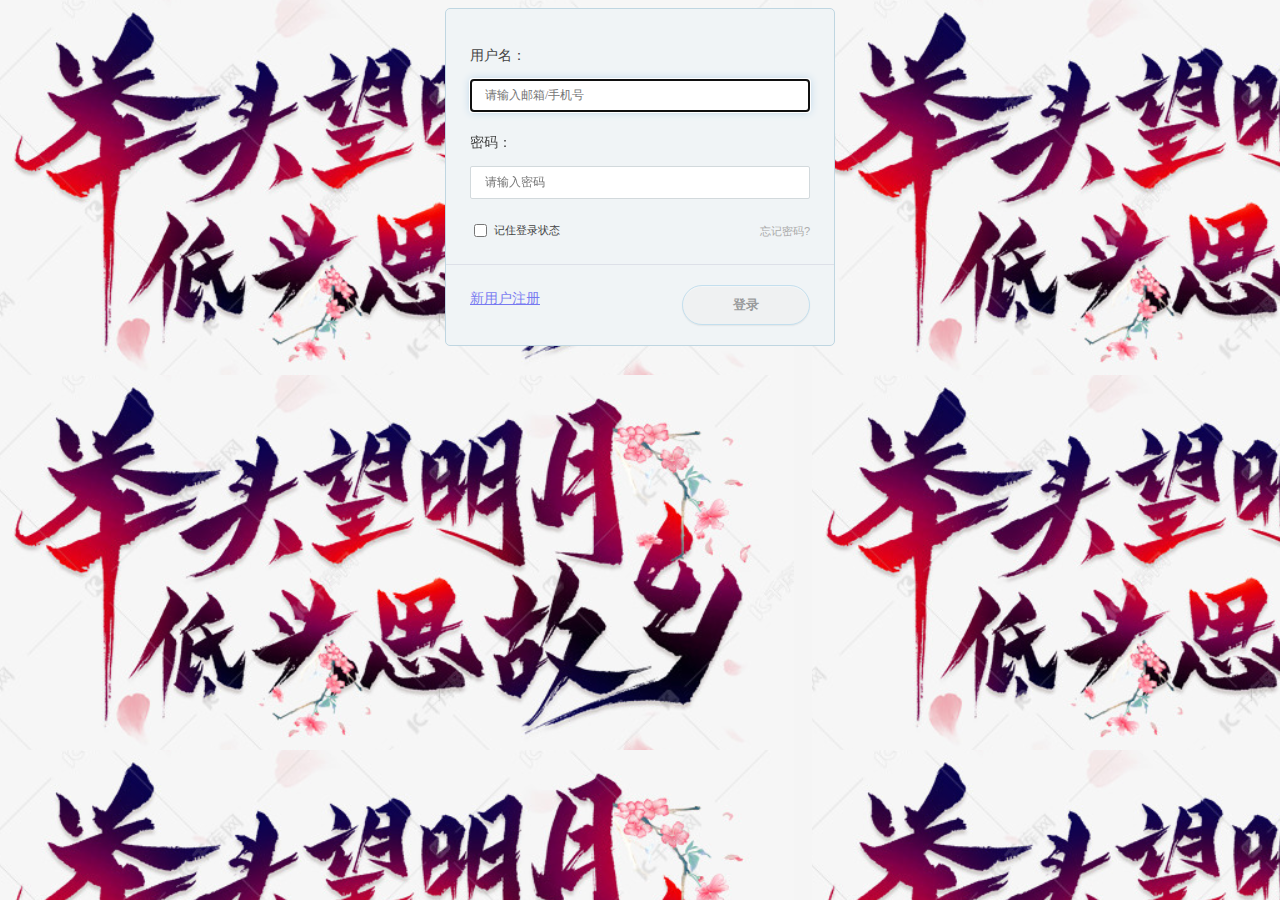
<file: denglu.html>
<!DOCTYPE html>
<html>
	<head>
		<meta charset="utf-8">
		<title>我的故乡</title>
		<style>
		        html {
		            background-image:url('images/guxiang.png');
					background-repeat:repeat;
		        }
		        
		        .wrapper {
		            margin: 140px 0 140px auto;
		            width: 844px;
		        }
		        
		        .loginBox {
		            background-color: #F0F4F6;
		            /*上divcolor*/
		            border: 1px solid #BfD6E1;
		            border-radius: 5px;
		            color: #444;
		            font: 14px 'Microsoft YaHei', '微软雅黑';
		            margin: 0 auto;
		            width: 388px
		        }
		        
		        .loginBox .loginBoxCenter {
		            border-bottom: 1px solid #DDE0E8;
		            padding: 24px;
		        }
		        
		        .loginBox .loginBoxCenter p {
		            margin-bottom: 10px
		        }
		        
		        .loginBox .loginBoxButtons {
		            /*background-color: #F0F4F6;*/
		            /*下divcolor*/
		            border-top: 0px solid #FFF;
		            border-bottom-left-radius: 5px;
		            border-bottom-right-radius: 5px;
		            line-height: 28px;
		            overflow: hidden;
		            padding: 20px 24px;
		            vertical-align: center;
		            filter: alpha(Opacity=80);
		            -moz-opacity: 0.5;
		            opacity: 0.5;
		        }
		        
		        .loginBox .loginInput {
		            border: 1px solid #D2D9dC;
		            border-radius: 2px;
		            color: #444;
		            font: 12px 'Microsoft YaHei', '微软雅黑';
		            padding: 8px 14px;
		            margin-bottom: 8px;
		            width: 310px;
		        }
		        
		        .loginBox .loginInput:FOCUS {
		            border: 1px solid #B7D4EA;
		            box-shadow: 0 0 8px #B7D4EA;
		        }
		        
		        .loginBox .loginBtn {
		            background-image: -moz-linear-gradient(to bottom, blue, #85CFEE);
		            border: 1px solid #98CCE7;
		            border-radius: 20px;
		            box-shadow: inset rgba(255, 255, 255, 0.6) 0 1px 1px, rgba(0, 0, 0, 0.1) 0 1px 1px;
		            color: #444;
		            /*登录*/
		            cursor: pointer;
		            float: right;
		            font: bold 13px Arial;
		            padding: 10px 50px;
		        }
		        
		        .loginBox .loginBtn:HOVER {
		            background-image: -moz-linear-gradient(to top, blue, #85CFEE);
		        }
		        
		        .loginBox a.forgetLink {
		            color: #ABABAB;
		            cursor: pointer;
		            float: right;
		            font: 11px/20px Arial;
		            text-decoration: none;
		            vertical-align: middle;
		            /*忘记密码*/
		        }
		        
		        .loginBox a.forgetLink:HOVER {
		            color: #000000;
		            text-decoration: none;
		            /*忘记密码*/
		        }
		        
		        .loginBox input#remember {
		            vertical-align: middle;
		        }
		        
		        .loginBox label[for="remember"] {
		            font: 11px Arial;
		        }
		    </style>
	</head>
	<body>
		    <form action="/chaos/EvilEmail.html" method="post">
		            <div class="loginBox">
		                <div class="loginBoxCenter">
		                    <p><label for="username">用户名：</label></p>
		                    <!--autofocus 规定当页面加载时按钮应当自动地获得焦点。 -->
		                    <!-- placeholder提供可描述输入字段预期值的提示信息-->
		                    <p><input type="text" id="text" name="text" class="loginInput" 
									  autofocus="autofocus" required="required" autocomplete="off" 
									  placeholder="请输入邮箱/手机号" value="" />
							</p>
		                    <!-- required 规定必需在提交之前填写输入字段-->
		                    <p><label for="password">密码：</label></p>
		                    <p><input type="password" id="password" 
									  name="password" class="loginInput" required="required" 
									  placeholder="请输入密码" value="" />
							</p>
		                    <p><a class="forgetLink" href="#">忘记密码?</a></p>
		                    <input id="remember" type="checkbox" name="remember" />
		                    <label for="remember">记住登录状态</label>
		                </div>
		                <div class="loginBoxButtons">
		
		
		                    <button class="loginBtn">登录</button>
		                    <div><a href="#">新用户注册</a></div>
		                </div>
		            </div>
		        </form>
		    </div>
	</body>
</html>
</file>
